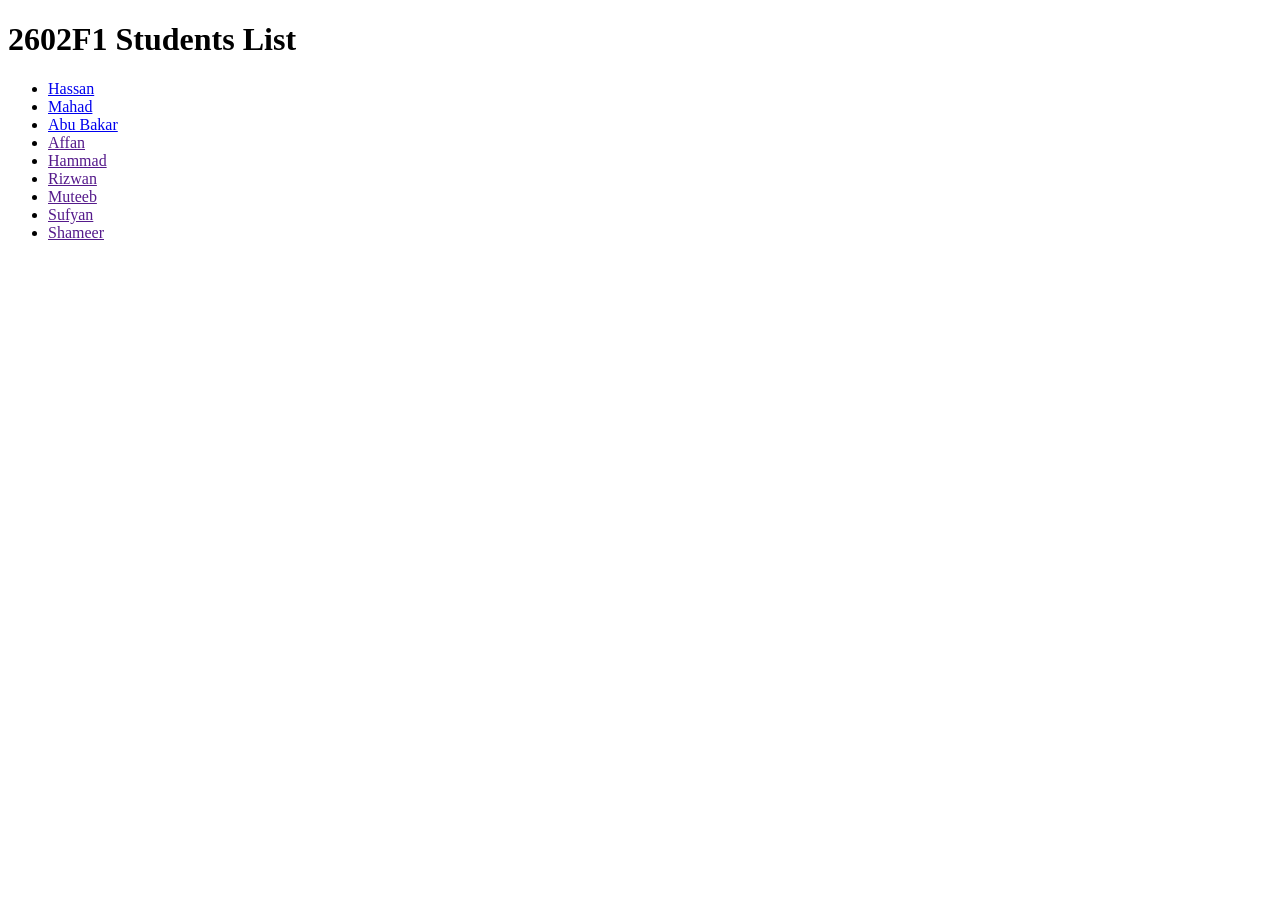
<file: index.html>
<!DOCTYPE html>
<html lang="en">
<head>
    <meta charset="UTF-8">
    <meta name="viewport" content="width=device-width, initial-scale=1.0">
    <title>Document</title>
</head>
<body>
    
    <h1>2602F1 Students List</h1>

    <ul>
        <li><a href="hassan/index.html">Hassan</a></li>
        <li><a href="mahad/index.html">Mahad</a></li>
        <li><a href="abubakar/index.html">Abu Bakar</a></li>
        <li><a href="">Affan</a></li>
        <li><a href="">Hammad</a></li>
        <li><a href="">Rizwan</a></li>
        <li><a href="">Muteeb</a></li>
        <li><a href="">Sufyan</a></li>
        <li><a href="">Shameer</a></li>
    </ul>
</body>
</html>
</file>
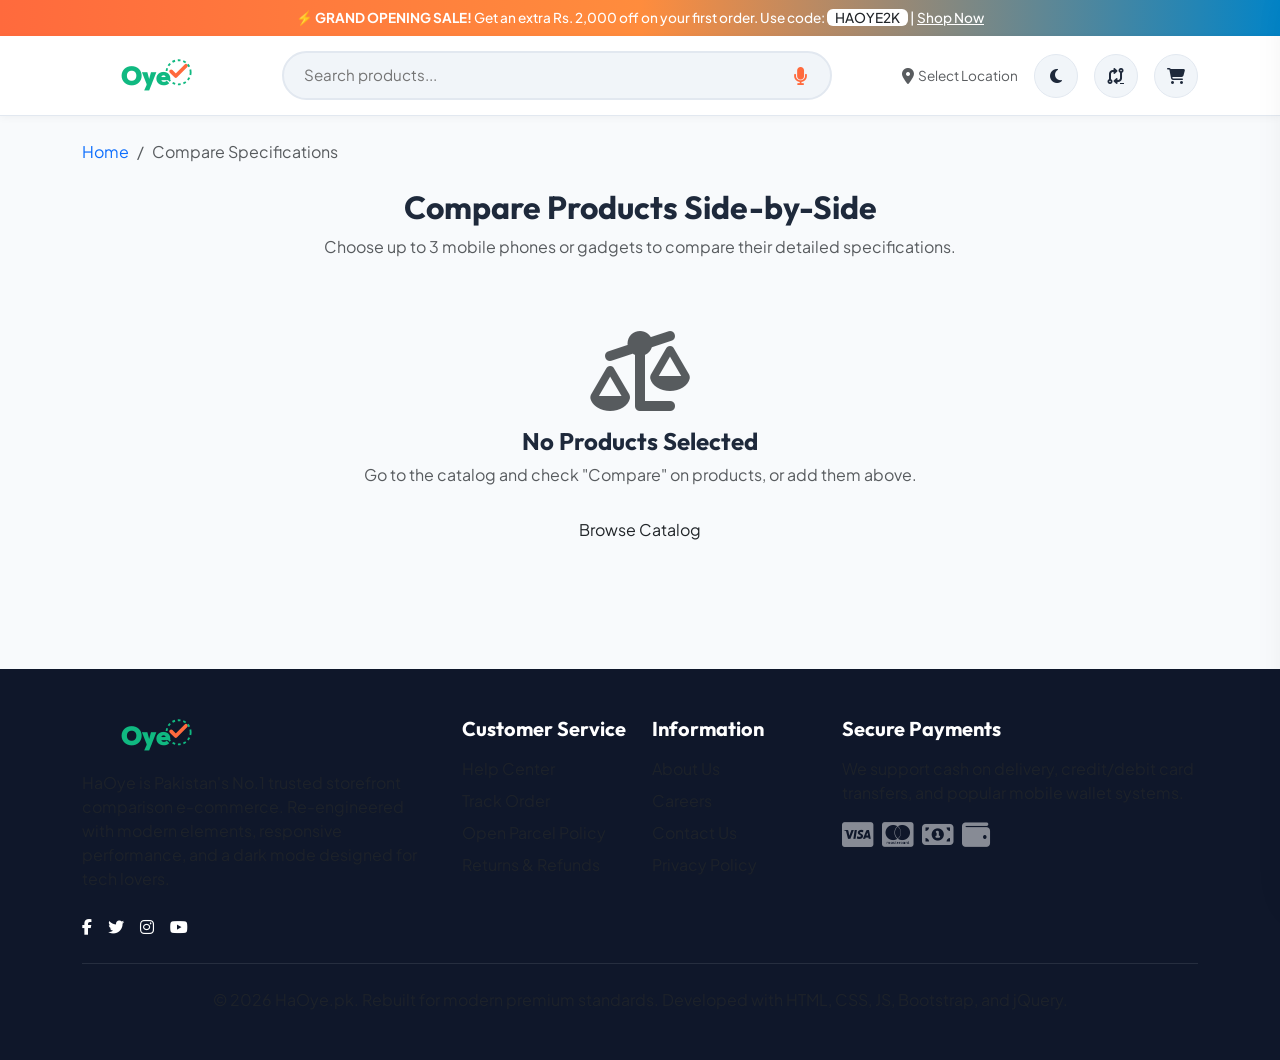
<file: hassan/compare.html>
<!doctype html>
<html dir="ltr" lang="en">
<head>
  <meta charset="utf-8">
  <meta name="viewport" content="width=device-width, initial-scale=1.0">
  <title>Compare Products - HaOye Storefront</title>
  
  <link href="https://cdn.jsdelivr.net/npm/bootstrap@5.3.3/dist/css/bootstrap.min.css" rel="stylesheet">
  <link rel="stylesheet" href="https://cdnjs.cloudflare.com/ajax/libs/font-awesome/6.5.1/css/all.min.css">
  <link rel="stylesheet" href="https://cdnjs.cloudflare.com/ajax/libs/animate.css/4.1.1/animate.min.css">
  <link rel="stylesheet" href="assets/css/style.css">
</head>
<body>

  <!-- Top announcement bar -->
  <div class="haoye-top-bar">
    ⚡ <strong>GRAND OPENING SALE!</strong> Get an extra Rs. 2,000 off on your first order. Use code: <span class="bg-white text-dark px-2 py-0.5 rounded font-weight-bold">HAOYE2K</span> | <a href="category.html">Shop Now</a>
  </div>

  <!-- Global Navigation Header -->
  <nav class="haoye-navbar">
    <div class="container d-flex align-items-center justify-content-between gap-3">
      
      <a href="index.html" class="haoye-logo">
        <svg viewBox="0 0 140 40" style="width: 130px; height: 38px;">
          <text x="5" y="30" font-family="'Outfit', sans-serif" font-weight="900" font-size="28" fill="url(#logoGradient)">Ha</text>
          <text x="42" y="30" font-family="'Outfit', sans-serif" font-weight="900" font-size="28" fill="#10b981">Oye</text>
          <path d="M96,15 L101,20 L112,9" stroke="#ff6a3d" stroke-width="4" stroke-linecap="round" stroke-linejoin="round" fill="none" />
          <circle cx="104" cy="16" r="13" stroke="#10b981" stroke-width="2" fill="none" stroke-dasharray="3,3" />
        </svg>
      </a>

      <!-- Search Box -->
      <div class="search-container d-none d-md-block flex-grow-1 mx-3">
        <input type="text" class="search-input" placeholder="Search products...">
        <button class="search-mic voice-trigger-btn"><i class="fa-solid fa-microphone"></i></button>
        <div class="search-suggestions"></div>
      </div>

      <!-- Action Utilities -->
      <div class="d-flex align-items-center gap-3">
        <button class="btn btn-link nav-link text-decoration-none d-none d-lg-flex align-items-center gap-1 text-muted" data-bs-toggle="modal" data-bs-target="#locationModal">
          <i class="fa-solid fa-location-dot text-peach"></i>
          <span class="location-name font-weight-bold" style="font-size: 0.85rem;">Select Location</span>
        </button>

        <button class="nav-action-btn theme-toggle-btn" aria-label="Toggle Theme">
          <i class="fa-solid fa-moon"></i>
        </button>

        <a href="compare.html" class="nav-action-btn compare-trigger active position-relative d-none d-md-flex" aria-label="Compare Products">
          <i class="fa-solid fa-code-compare"></i>
        </a>

        <button class="nav-action-btn cart-trigger" aria-label="Cart">
          <i class="fa-solid fa-cart-shopping"></i>
          <span class="badge-count cart-count-badge" style="display: none;">0</span>
        </button>
      </div>

    </div>
  </nav>

  <!-- Mobile Search Bar -->
  <div class="container d-md-none my-3">
    <div class="search-container">
      <input type="text" class="search-input" placeholder="Search products...">
      <button class="search-mic voice-trigger-btn"><i class="fa-solid fa-microphone"></i></button>
      <div class="search-suggestions"></div>
    </div>
  </div>

  <!-- Compare Viewport -->
  <main class="container py-4">
    
    <!-- Breadcrumbs -->
    <nav aria-label="breadcrumb" class="mb-4">
      <ol class="breadcrumb text-sm">
        <li class="breadcrumb-item"><a href="index.html" class="text-peach text-decoration-none">Home</a></li>
        <li class="breadcrumb-item active text-muted" aria-current="page">Compare Specifications</li>
      </ol>
    </nav>

    <div class="text-center mb-5">
      <h2 class="fw-bold mb-2">Compare Products Side-by-Side</h2>
      <p class="text-sm text-muted">Choose up to 3 mobile phones or gadgets to compare their detailed specifications.</p>
    </div>

    <!-- Product Selection Cards Row (3 Slots) -->
    <div class="row g-4" id="compare-selection-row">
      <!-- Generated dynamically by compare.js -->
    </div>

    <!-- Compare Matrix Table -->
    <div class="table-responsive mt-5">
      <table class="compare-matrix-table text-sm">
        <tbody id="compare-matrix-body">
          <!-- Filled dynamically by compare.js -->
        </tbody>
      </table>
    </div>

    <!-- Empty comparison state warning -->
    <div class="text-center py-5 d-none" id="compare-empty-state">
      <i class="fa-solid fa-scale-unbalanced text-muted mb-3" style="font-size: 5rem;"></i>
      <h4 class="fw-bold">No Products Selected</h4>
      <p class="text-sm text-muted">Go to the catalog and check "Compare" on products, or add them above.</p>
      <a href="category.html" class="btn btn-peach rounded-pill px-4 mt-2">Browse Catalog</a>
    </div>

  </main>

  <!-- Global Footer -->
  <footer class="mt-5 py-5 text-white" style="background-color: var(--bg-footer);">
    <div class="container">
      <div class="row g-4">
        
        <div class="col-lg-4 col-md-6">
          <a href="index.html" class="haoye-logo mb-3">
            <svg viewBox="0 0 140 40" style="width: 130px; height: 38px;">
              <text x="5" y="30" font-family="'Outfit', sans-serif" font-weight="900" font-size="28" fill="url(#logoGradient)">Ha</text>
              <text x="42" y="30" font-family="'Outfit', sans-serif" font-weight="900" font-size="28" fill="#10b981">Oye</text>
              <path d="M96,15 L101,20 L112,9" stroke="#ff6a3d" stroke-width="4" stroke-linecap="round" stroke-linejoin="round" fill="none" />
              <circle cx="104" cy="16" r="13" stroke="#10b981" stroke-width="2" fill="none" stroke-dasharray="3,3" />
            </svg>
          </a>
          <p class="text-xs text-muted pr-lg-5">HaOye is Pakistan's No.1 trusted storefront comparison e-commerce. Re-engineered with modern elements, responsive performance, and a dark mode designed for tech lovers.</p>
          <div class="d-flex gap-3 mt-4">
            <a href="#" class="text-white"><i class="fa-brands fa-facebook-f"></i></a>
            <a href="#" class="text-white"><i class="fa-brands fa-twitter"></i></a>
            <a href="#" class="text-white"><i class="fa-brands fa-instagram"></i></a>
            <a href="#" class="text-white"><i class="fa-brands fa-youtube"></i></a>
          </div>
        </div>

        <div class="col-lg-2 col-md-6 col-6">
          <h5 class="mb-3 text-peach">Customer Service</h5>
          <ul class="list-unstyled text-xs d-flex flex-column gap-2 text-muted">
            <li><a href="#" class="text-muted text-decoration-none">Help Center</a></li>
            <li><a href="#" class="text-muted text-decoration-none">Track Order</a></li>
            <li><a href="#" class="text-muted text-decoration-none">Open Parcel Policy</a></li>
            <li><a href="#" class="text-muted text-decoration-none">Returns & Refunds</a></li>
          </ul>
        </div>

        <div class="col-lg-2 col-md-6 col-6">
          <h5 class="mb-3 text-peach">Information</h5>
          <ul class="list-unstyled text-xs d-flex flex-column gap-2 text-muted">
            <li><a href="#" class="text-muted text-decoration-none">About Us</a></li>
            <li><a href="#" class="text-muted text-decoration-none">Careers</a></li>
            <li><a href="#" class="text-muted text-decoration-none">Contact Us</a></li>
            <li><a href="#" class="text-muted text-decoration-none">Privacy Policy</a></li>
          </ul>
        </div>

        <div class="col-lg-4 col-md-6">
          <h5 class="mb-3 text-peach">Secure Payments</h5>
          <p class="text-xs text-muted mb-3">We support cash on delivery, credit/debit card transfers, and popular mobile wallet systems.</p>
          <div class="d-flex flex-wrap gap-2 fs-3">
            <i class="fa-brands fa-cc-visa text-white-50"></i>
            <i class="fa-brands fa-cc-mastercard text-white-50"></i>
            <i class="fa-solid fa-money-bill-1 text-white-50"></i>
            <i class="fa-solid fa-wallet text-white-50"></i>
          </div>
        </div>

      </div>
      <hr class="my-4 border-secondary">
      <div class="text-center text-xs text-muted">
        &copy; 2026 HaOye.pk. Rebuilt for modern premium standards. Developed with HTML, CSS, JS, Bootstrap, and jQuery.
      </div>
    </div>
  </footer>

  <!-- Cart Drawer Sidebar -->
  <div class="cart-drawer-backdrop"></div>
  <div class="cart-drawer">
    <div class="cart-drawer-header">
      <h5 class="mb-0 fw-bold"><i class="fa-solid fa-cart-shopping me-2"></i>My Cart</h5>
      <button class="btn btn-close close-cart" aria-label="Close"></button>
    </div>
    <div class="cart-drawer-items"></div>
    <div class="cart-drawer-footer">
      <div class="cart-summary-row">
        <span>Subtotal</span>
        <span class="cart-subtotal">Rs. 0</span>
      </div>
      <a href="checkout.html" class="btn checkout-btn card-action-btn w-100 py-3 mt-0 text-white rounded-pill text-sm d-flex align-items-center justify-content-center gap-2">
        Proceed to Checkout <i class="fa-solid fa-arrow-right"></i>
      </a>
    </div>
  </div>

  <!-- City Picker modal -->
  <div class="modal fade" id="locationModal" tabindex="-1" aria-labelledby="locationModalLabel" aria-hidden="true">
    <div class="modal-dialog modal-dialog-centered">
      <div class="modal-content glass-panel" style="border-radius: 20px;">
        <div class="modal-header border-0 pb-0">
          <h5 class="modal-title fw-bold" id="locationModalLabel">Select Your City</h5>
          <button type="button" class="btn-close" data-bs-dismiss="modal" aria-label="Close"></button>
        </div>
        <div class="modal-body pt-3">
          <p class="text-xs text-muted mb-3">Choose your city for accurate shipping estimates.</p>
          <div class="row g-2">
            <div class="col-6"><button class="btn btn-outline-secondary w-100 rounded-pill text-sm location-btn" data-city="Islamabad">Islamabad</button></div>
            <div class="col-6"><button class="btn btn-outline-secondary w-100 rounded-pill text-sm location-btn" data-city="Lahore">Lahore</button></div>
            <div class="col-6"><button class="btn btn-outline-secondary w-100 rounded-pill text-sm location-btn" data-city="Karachi">Karachi</button></div>
            <div class="col-6"><button class="btn btn-outline-secondary w-100 rounded-pill text-sm location-btn" data-city="Rawalpindi">Rawalpindi</button></div>
            <div class="col-6"><button class="btn btn-outline-secondary w-100 rounded-pill text-sm location-btn" data-city="Faisalabad">Faisalabad</button></div>
            <div class="col-6"><button class="btn btn-outline-secondary w-100 rounded-pill text-sm location-btn" data-city="Multan">Multan</button></div>
          </div>
        </div>
      </div>
    </div>
  </div>

  <!-- Voice overlay -->
  <div class="voice-overlay">
    <div class="voice-wave-container">
      <div class="voice-wave-bar"></div>
      <div class="voice-wave-bar"></div>
      <div class="voice-wave-bar"></div>
      <div class="voice-wave-bar"></div>
      <div class="voice-wave-bar"></div>
      <div class="voice-wave-bar"></div>
      <div class="voice-wave-bar"></div>
    </div>
    <div class="voice-transcript">Listening... Try saying "iPhone 15"</div>
    <button class="voice-close-btn"><i class="fa-solid fa-xmark"></i></button>
  </div>

  <!-- Scripts -->
  <script src="https://code.jquery.com/jquery-3.7.1.min.js"></script>
  <script src="https://cdn.jsdelivr.net/npm/bootstrap@5.3.3/dist/js/bootstrap.bundle.min.js"></script>
  <script src="assets/js/app.js"></script>
  <script src="assets/js/compare.js"></script>
</body>
</html>
</file>
<file: hassan/assets/css/style.css>
/*
 * HaOye E-Commerce Storefront Style Sheet
 * High-fidelity, premium, custom styling extending Bootstrap 5
 */

@import url('https://fonts.googleapis.com/css2?family=Outfit:wght@300;400;500;600;700;800&family=Plus+Jakarta+Sans:wght@300;400;500;600;700;800&display=swap');

:root {
  --font-primary: 'Plus Jakarta Sans', sans-serif;
  --font-heading: 'Outfit', sans-serif;

  /* Theme color scheme: Peach/Orange & Vibrant Teal */
  --primary-peach: #ff6a3d;
  --primary-peach-hover: #e05328;
  --primary-teal: #10b981;
  --primary-teal-hover: #059669;
  --accent-blue: #0284c7;
  --accent-pink: #db2777;
  
  /* Light Mode values */
  --bg-body: #f8fafc;
  --bg-card: #ffffff;
  --bg-navbar: #ffffff;
  --bg-footer: #0f172a;
  --text-main: #1e293b;
  --text-muted: #64748b;
  --text-white: #ffffff;
  --border-color: #e2e8f0;
  --input-bg: #f1f5f9;
  
  --shadow-sm: 0 2px 8px rgba(0, 0, 0, 0.04);
  --shadow-md: 0 10px 25px -5px rgba(0, 0, 0, 0.05), 0 8px 10px -6px rgba(0, 0, 0, 0.05);
  --shadow-lg: 0 20px 40px -10px rgba(0, 0, 0, 0.08);
  --shadow-glow: 0 0 20px rgba(255, 106, 61, 0.15);
  
  --glass-bg: rgba(255, 255, 255, 0.75);
  --glass-border: rgba(255, 255, 255, 0.5);
  --glass-blur: blur(12px);
  
  --transition-smooth: all 0.3s cubic-bezier(0.4, 0, 0.2, 1);
  --transition-fast: all 0.15s ease-out;
}

[data-theme="dark"] {
  --bg-body: #090d16;
  --bg-card: #131926;
  --bg-navbar: #0f1420;
  --bg-footer: #04060a;
  --text-main: #f1f5f9;
  --text-muted: #94a3b8;
  --border-color: #1e293b;
  --input-bg: #1e293b;
  
  --shadow-sm: 0 2px 8px rgba(0, 0, 0, 0.3);
  --shadow-md: 0 10px 25px -5px rgba(0, 0, 0, 0.4), 0 8px 10px -6px rgba(0, 0, 0, 0.4);
  --shadow-lg: 0 20px 40px -10px rgba(0, 0, 0, 0.6);
  --shadow-glow: 0 0 25px rgba(255, 106, 61, 0.3);
  
  --glass-bg: rgba(19, 25, 38, 0.8);
  --glass-border: rgba(255, 255, 255, 0.05);
}

/* Global Styles */
body {
  font-family: var(--font-primary);
  background-color: var(--bg-body);
  color: var(--text-main);
  overflow-x: hidden;
  transition: var(--transition-smooth);
}

h1, h2, h3, h4, h5, h6 {
  font-family: var(--font-heading);
  font-weight: 700;
}

/* Custom Scrollbars */
::-webkit-scrollbar {
  width: 8px;
  height: 8px;
}
::-webkit-scrollbar-track {
  background: var(--bg-body);
}
::-webkit-scrollbar-thumb {
  background: var(--border-color);
  border-radius: 4px;
}
::-webkit-scrollbar-thumb:hover {
  background: var(--primary-peach);
}

/* Glassmorphism Classes */
.glass-panel {
  background: var(--glass-bg);
  backdrop-filter: var(--glass-blur);
  -webkit-backdrop-filter: var(--glass-blur);
  border: 1px solid var(--glass-border);
  box-shadow: var(--shadow-md);
  transition: var(--transition-smooth);
}

/* Custom Header & Navigation */
.haoye-top-bar {
  background: linear-gradient(90deg, var(--primary-peach) 0%, #ff8c3d 50%, var(--accent-blue) 100%);
  color: var(--text-white);
  font-size: 0.85rem;
  padding: 8px 0;
  font-weight: 500;
  text-align: center;
}
.haoye-top-bar a {
  color: var(--text-white);
  text-decoration: underline;
}

.haoye-navbar {
  background: var(--bg-navbar);
  border-bottom: 1px solid var(--border-color);
  padding: 15px 0;
  position: sticky;
  top: 0;
  z-index: 1020;
  transition: var(--transition-smooth);
  box-shadow: var(--shadow-sm);
}

.haoye-logo {
  font-family: var(--font-heading);
  font-weight: 800;
  font-size: 1.8rem;
  color: var(--primary-peach);
  display: flex;
  align-items: center;
  gap: 5px;
  text-decoration: none;
  background: linear-gradient(135deg, var(--primary-peach) 30%, #ff983d 100%);
  -webkit-background-clip: text;
  -webkit-text-fill-color: transparent;
}
.haoye-logo svg {
  width: 32px;
  height: 32px;
}

.search-container {
  position: relative;
  max-width: 550px;
  width: 100%;
}
.search-input {
  border: 2px solid var(--border-color);
  background-color: var(--input-bg);
  color: var(--text-main);
  padding: 11px 50px 11px 20px;
  border-radius: 30px;
  font-size: 0.95rem;
  transition: var(--transition-smooth);
  width: 100%;
}
.search-input:focus {
  border-color: var(--primary-peach);
  box-shadow: var(--shadow-glow);
  outline: none;
  background-color: var(--bg-card);
}
.search-mic {
  position: absolute;
  right: 18px;
  top: 50%;
  transform: translateY(-50%);
  background: none;
  border: none;
  color: var(--primary-peach);
  font-size: 1.15rem;
  cursor: pointer;
  transition: var(--transition-fast);
}
.search-mic:hover {
  transform: translateY(-50%) scale(1.15);
}

/* Autocomplete Suggestion box */
.search-suggestions {
  position: absolute;
  top: calc(100% + 10px);
  left: 0;
  right: 0;
  background: var(--bg-card);
  border: 1px solid var(--border-color);
  border-radius: 16px;
  box-shadow: var(--shadow-lg);
  display: none;
  z-index: 1050;
  overflow: hidden;
  max-height: 400px;
  overflow-y: auto;
}
.suggestion-item {
  display: flex;
  align-items: center;
  gap: 15px;
  padding: 12px 20px;
  cursor: pointer;
  transition: var(--transition-fast);
  color: var(--text-main);
  text-decoration: none;
  border-bottom: 1px solid var(--border-color);
}
.suggestion-item:last-child {
  border-bottom: none;
}
.suggestion-item:hover {
  background: var(--input-bg);
}
.suggestion-item img {
  width: 40px;
  height: 40px;
  object-fit: contain;
  border-radius: 8px;
}
.suggestion-title {
  font-weight: 600;
  font-size: 0.9rem;
  margin-bottom: 2px;
}
.suggestion-price {
  color: var(--primary-peach);
  font-weight: 700;
  font-size: 0.85rem;
}

/* Navbar Buttons */
.nav-action-btn {
  background: var(--input-bg);
  border: 1px solid var(--border-color);
  color: var(--text-main);
  width: 44px;
  height: 44px;
  border-radius: 50%;
  display: flex;
  align-items: center;
  justify-content: center;
  cursor: pointer;
  position: relative;
  transition: var(--transition-smooth);
}
.nav-action-btn:hover {
  background: var(--primary-peach);
  color: var(--text-white);
  border-color: var(--primary-peach);
  transform: translateY(-3px);
}
.badge-count {
  position: absolute;
  top: -4px;
  right: -4px;
  background: var(--accent-pink);
  color: var(--text-white);
  font-size: 0.7rem;
  font-weight: 800;
  width: 18px;
  height: 18px;
  border-radius: 50%;
  display: flex;
  align-items: center;
  justify-content: center;
  box-shadow: 0 0 8px rgba(219, 39, 119, 0.4);
}

/* Category Slider Nav */
.category-ribbon {
  background: var(--bg-navbar);
  border-bottom: 1px solid var(--border-color);
  padding: 10px 0;
  transition: var(--transition-smooth);
  overflow-x: auto;
  white-space: nowrap;
  -webkit-overflow-scrolling: touch;
}
.category-ribbon::-webkit-scrollbar {
  display: none;
}
.category-ribbon-inner {
  display: flex;
  gap: 20px;
  justify-content: space-around;
  min-width: max-content;
  padding: 0 15px;
}
.category-link {
  display: flex;
  flex-direction: column;
  align-items: center;
  gap: 5px;
  color: var(--text-main);
  text-decoration: none;
  font-size: 0.8rem;
  font-weight: 600;
  transition: var(--transition-smooth);
}
.category-icon-box {
  width: 50px;
  height: 50px;
  border-radius: 14px;
  background: var(--input-bg);
  display: flex;
  align-items: center;
  justify-content: center;
  font-size: 1.35rem;
  color: var(--text-muted);
  transition: var(--transition-smooth);
  border: 1px solid var(--border-color);
}
.category-link:hover .category-icon-box {
  background: linear-gradient(135deg, var(--primary-peach) 0%, #ff8c3d 100%);
  color: var(--text-white);
  border-color: var(--primary-peach);
  transform: translateY(-5px) rotate(5deg);
  box-shadow: var(--shadow-glow);
}
.category-link:hover {
  color: var(--primary-peach);
}

/* Custom Swiper Hero Banners */
.hero-slider {
  border-radius: 24px;
  overflow: hidden;
  box-shadow: var(--shadow-md);
  margin-top: 25px;
  height: 420px;
}
.hero-slide {
  position: relative;
  background-size: cover;
  background-position: center;
  display: flex;
  align-items: center;
  padding: 50px;
  color: var(--text-white);
}
.hero-overlay {
  position: absolute;
  top: 0;
  left: 0;
  right: 0;
  bottom: 0;
  background: linear-gradient(90deg, rgba(9, 13, 22, 0.85) 0%, rgba(9, 13, 22, 0.4) 60%, rgba(9, 13, 22, 0.1) 100%);
  z-index: 1;
}
.hero-content {
  position: relative;
  z-index: 2;
  max-width: 550px;
  transform: translateY(20px);
  opacity: 0;
  transition: all 0.8s cubic-bezier(0.4, 0, 0.2, 1) 0.2s;
}
.swiper-slide-active .hero-content {
  transform: translateY(0);
  opacity: 1;
}
.hero-badge {
  background: rgba(255, 106, 61, 0.2);
  border: 1px solid var(--primary-peach);
  color: var(--primary-peach);
  padding: 6px 14px;
  border-radius: 30px;
  font-weight: 700;
  font-size: 0.75rem;
  letter-spacing: 1px;
  text-transform: uppercase;
  display: inline-block;
  margin-bottom: 15px;
}
.hero-title {
  font-size: 3rem;
  font-weight: 800;
  line-height: 1.1;
  margin-bottom: 15px;
}
.hero-desc {
  font-size: 1rem;
  color: #cbd5e1;
  margin-bottom: 25px;
}
.hero-btn {
  background: var(--primary-peach);
  color: var(--text-white);
  padding: 12px 30px;
  border-radius: 30px;
  font-weight: 700;
  border: none;
  transition: var(--transition-smooth);
  box-shadow: 0 4px 15px rgba(255, 106, 61, 0.3);
}
.hero-btn:hover {
  background: var(--primary-peach-hover);
  transform: translateY(-2px);
  box-shadow: 0 6px 20px rgba(255, 106, 61, 0.5);
}

/* Flash Sale Panel */
.flash-sale-container {
  background: linear-gradient(135deg, #ffe5dc 0%, #fff0ea 100%);
  border: 1px solid #ffcab8;
  border-radius: 24px;
  padding: 30px;
  margin-top: 40px;
}
[data-theme="dark"] .flash-sale-container {
  background: linear-gradient(135deg, #1f1411 0%, #150f0e 100%);
  border-color: #381f19;
}
.flash-title-row {
  display: flex;
  align-items: center;
  justify-content: space-between;
  flex-wrap: wrap;
  gap: 15px;
  margin-bottom: 25px;
}
.flash-header {
  display: flex;
  align-items: center;
  gap: 15px;
}
.flash-badge {
  background: var(--primary-peach);
  color: var(--text-white);
  padding: 8px 16px;
  border-radius: 12px;
  font-weight: 800;
  font-size: 0.9rem;
  letter-spacing: 0.5px;
  animation: pulse-glowing 2s infinite;
}
.countdown-box {
  display: flex;
  gap: 10px;
  align-items: center;
}
.countdown-number {
  background: var(--text-main);
  color: var(--bg-body);
  font-weight: 800;
  font-size: 1.1rem;
  padding: 6px 12px;
  border-radius: 8px;
  min-width: 42px;
  text-align: center;
}
.countdown-colon {
  font-weight: 800;
  color: var(--primary-peach);
}

/* Product Cards */
.product-card {
  background: var(--bg-card);
  border: 1px solid var(--border-color);
  border-radius: 20px;
  padding: 20px;
  position: relative;
  transition: var(--transition-smooth);
  display: flex;
  flex-direction: column;
  height: 100%;
}
.product-card:hover {
  transform: translateY(-8px);
  border-color: var(--primary-peach);
  box-shadow: var(--shadow-lg), 0 0 15px rgba(255, 106, 61, 0.1);
}
.discount-tag {
  position: absolute;
  top: 15px;
  left: 15px;
  background: var(--primary-peach);
  color: var(--text-white);
  font-weight: 800;
  font-size: 0.75rem;
  padding: 4px 10px;
  border-radius: 8px;
  z-index: 5;
}
.compare-checkbox-label {
  position: absolute;
  top: 15px;
  right: 15px;
  z-index: 5;
  background: var(--input-bg);
  border-radius: 20px;
  padding: 4px 10px;
  font-size: 0.75rem;
  font-weight: 700;
  cursor: pointer;
  display: flex;
  align-items: center;
  gap: 5px;
  border: 1px solid var(--border-color);
  transition: var(--transition-fast);
}
.compare-checkbox-label input {
  cursor: pointer;
}
.compare-checkbox-label:hover {
  background: var(--border-color);
}
.product-img-wrapper {
  height: 160px;
  display: flex;
  align-items: center;
  justify-content: center;
  margin-bottom: 15px;
  position: relative;
}
.product-img-wrapper img {
  max-height: 100%;
  max-width: 100%;
  object-fit: contain;
  transition: var(--transition-smooth);
}
.product-card:hover .product-img-wrapper img {
  transform: scale(1.06);
}
.product-rating {
  font-size: 0.75rem;
  color: #eab308;
  margin-bottom: 8px;
  font-weight: 600;
}
.product-brand {
  font-size: 0.75rem;
  text-transform: uppercase;
  color: var(--text-muted);
  font-weight: 700;
  margin-bottom: 4px;
}
.product-title {
  font-size: 0.95rem;
  font-weight: 700;
  margin-bottom: 10px;
  line-height: 1.3;
  height: 38px;
  overflow: hidden;
  display: -webkit-box;
  -webkit-line-clamp: 2;
  -webkit-box-orient: vertical;
}
.price-row {
  display: flex;
  align-items: baseline;
  gap: 8px;
  margin-top: auto;
}
.current-price {
  color: var(--text-main);
  font-size: 1.2rem;
  font-weight: 800;
  font-family: var(--font-heading);
}
.original-price {
  color: var(--text-muted);
  text-decoration: line-through;
  font-size: 0.85rem;
}
.inventory-bar {
  height: 6px;
  background: var(--input-bg);
  border-radius: 3px;
  margin: 15px 0 10px;
  overflow: hidden;
}
.inventory-bar-fill {
  background: linear-gradient(90deg, var(--primary-peach) 0%, #ff8c3d 100%);
  height: 100%;
  border-radius: 3px;
}
.inventory-text {
  font-size: 0.75rem;
  font-weight: 600;
  color: var(--text-muted);
}
.card-action-btn {
  background: var(--primary-teal);
  color: var(--text-white);
  border: none;
  width: 100%;
  padding: 10px;
  border-radius: 12px;
  font-weight: 700;
  font-size: 0.85rem;
  margin-top: 15px;
  transition: var(--transition-smooth);
}
.card-action-btn:hover {
  background: var(--primary-teal-hover);
  box-shadow: 0 4px 12px rgba(16, 185, 129, 0.3);
}

/* Floating Compare Drawer */
.floating-compare-bar {
  position: fixed;
  bottom: -100px;
  left: 50%;
  transform: translateX(-50%);
  width: 90%;
  max-width: 650px;
  background: var(--glass-bg);
  backdrop-filter: var(--glass-blur);
  border: 1px solid var(--glass-border);
  box-shadow: 0 20px 50px rgba(0, 0, 0, 0.15);
  border-radius: 20px 20px 0 0;
  z-index: 1000;
  padding: 15px 25px;
  display: flex;
  align-items: center;
  justify-content: space-between;
  transition: var(--transition-smooth);
}
.floating-compare-bar.show {
  bottom: 0;
}
.compare-tray-items {
  display: flex;
  gap: 15px;
}
.compare-tray-item {
  width: 45px;
  height: 45px;
  border-radius: 10px;
  border: 1px dashed var(--border-color);
  background: var(--input-bg);
  position: relative;
  display: flex;
  align-items: center;
  justify-content: center;
}
.compare-tray-item img {
  width: 32px;
  height: 32px;
  object-fit: contain;
}
.compare-tray-item .remove-tray-item {
  position: absolute;
  top: -6px;
  right: -6px;
  background: var(--accent-pink);
  color: var(--text-white);
  font-size: 0.65rem;
  width: 15px;
  height: 15px;
  border-radius: 50%;
  display: flex;
  align-items: center;
  justify-content: center;
  cursor: pointer;
  border: none;
}

/* Custom Sliding Cart Drawer */
.cart-drawer-backdrop {
  position: fixed;
  top: 0;
  left: 0;
  width: 100%;
  height: 100%;
  background: rgba(9, 13, 22, 0.5);
  backdrop-filter: blur(4px);
  z-index: 1040;
  display: none;
  opacity: 0;
  transition: opacity 0.3s ease;
}
.cart-drawer-backdrop.show {
  display: block;
  opacity: 1;
}
.cart-drawer {
  position: fixed;
  right: -450px;
  top: 0;
  width: 100%;
  max-width: 420px;
  height: 100%;
  background: var(--bg-card);
  box-shadow: -10px 0 40px rgba(0, 0, 0, 0.15);
  z-index: 1050;
  display: flex;
  flex-direction: column;
  transition: right 0.35s cubic-bezier(0.4, 0, 0.2, 1);
}
.cart-drawer.show {
  right: 0;
}
.cart-drawer-header {
  padding: 20px 25px;
  border-bottom: 1px solid var(--border-color);
  display: flex;
  justify-content: space-between;
  align-items: center;
}
.cart-drawer-items {
  flex: 1;
  overflow-y: auto;
  padding: 20px 25px;
  display: flex;
  flex-direction: column;
  gap: 20px;
}
.cart-drawer-item {
  display: flex;
  gap: 15px;
  align-items: center;
  position: relative;
  padding-bottom: 15px;
  border-bottom: 1px solid var(--border-color);
}
.cart-drawer-item:last-child {
  border-bottom: none;
  padding-bottom: 0;
}
.cart-drawer-item img {
  width: 60px;
  height: 60px;
  object-fit: contain;
  background: var(--input-bg);
  border-radius: 12px;
  padding: 5px;
}
.cart-item-details {
  flex: 1;
}
.cart-item-title {
  font-weight: 700;
  font-size: 0.9rem;
  margin-bottom: 5px;
}
.cart-item-price {
  color: var(--primary-peach);
  font-weight: 800;
  font-size: 0.95rem;
}
.cart-qty-control {
  display: flex;
  align-items: center;
  border: 1px solid var(--border-color);
  border-radius: 20px;
  width: max-content;
  overflow: hidden;
  background: var(--input-bg);
}
.cart-qty-btn {
  background: none;
  border: none;
  width: 28px;
  height: 28px;
  font-size: 0.85rem;
  font-weight: 700;
  color: var(--text-main);
  cursor: pointer;
  display: flex;
  align-items: center;
  justify-content: center;
  transition: var(--transition-fast);
}
.cart-qty-btn:hover {
  background: var(--border-color);
}
.cart-qty-val {
  width: 32px;
  text-align: center;
  font-size: 0.85rem;
  font-weight: 700;
}
.cart-remove-item {
  background: none;
  border: none;
  color: var(--text-muted);
  cursor: pointer;
  font-size: 1.1rem;
  transition: var(--transition-fast);
}
.cart-remove-item:hover {
  color: var(--accent-pink);
  transform: scale(1.1);
}
.cart-drawer-footer {
  padding: 20px 25px;
  border-top: 1px solid var(--border-color);
  background: var(--input-bg);
}
.cart-summary-row {
  display: flex;
  justify-content: space-between;
  font-weight: 700;
  font-size: 1rem;
  margin-bottom: 15px;
}

/* Category Filter Sidebar Styling */
.filter-card {
  background: var(--bg-card);
  border: 1px solid var(--border-color);
  border-radius: 20px;
  padding: 25px;
  box-shadow: var(--shadow-sm);
  position: sticky;
  top: 90px;
}
.filter-section {
  border-bottom: 1px solid var(--border-color);
  padding-bottom: 20px;
  margin-bottom: 20px;
}
.filter-section:last-child {
  border-bottom: none;
  padding-bottom: 0;
  margin-bottom: 0;
}
.filter-title {
  font-size: 0.95rem;
  font-weight: 700;
  margin-bottom: 15px;
  display: flex;
  justify-content: space-between;
  align-items: center;
}

/* Dual Handle Price Slider */
.price-slider-container {
  padding: 10px 5px;
}
.slider-track-bar {
  height: 6px;
  width: 100%;
  background: var(--border-color);
  border-radius: 3px;
  position: relative;
}
.slider-active-range {
  position: absolute;
  height: 100%;
  background: var(--primary-peach);
  border-radius: 3px;
}
.slider-handle {
  width: 20px;
  height: 20px;
  background: var(--bg-card);
  border: 3px solid var(--primary-peach);
  border-radius: 50%;
  position: absolute;
  top: 50%;
  transform: translateY(-50%);
  cursor: pointer;
  box-shadow: var(--shadow-sm);
  z-index: 5;
}
.slider-handle:active {
  box-shadow: 0 0 10px rgba(255, 106, 61, 0.4);
}
.price-input-row {
  display: flex;
  justify-content: space-between;
  margin-top: 20px;
  gap: 10px;
}
.price-input-field {
  width: 100%;
  background: var(--input-bg);
  border: 1px solid var(--border-color);
  border-radius: 10px;
  padding: 6px 10px;
  font-size: 0.85rem;
  font-weight: 700;
  color: var(--text-main);
  text-align: center;
}

/* Product Detail Zoom Gallery */
.detail-gallery {
  position: relative;
}
.gallery-main-wrapper {
  background: var(--bg-card);
  border: 1px solid var(--border-color);
  border-radius: 24px;
  height: 400px;
  display: flex;
  align-items: center;
  justify-content: center;
  position: relative;
  overflow: hidden;
  padding: 30px;
  box-shadow: var(--shadow-sm);
  cursor: zoom-in;
}
.gallery-main-img {
  max-height: 100%;
  max-width: 100%;
  object-fit: contain;
  transition: transform 0.1s ease-out;
}
.zoom-magnifier {
  position: absolute;
  border: 1px solid rgba(255,106,61,0.2);
  width: 120px;
  height: 120px;
  background-repeat: no-repeat;
  pointer-events: none;
  border-radius: 50%;
  display: none;
  box-shadow: 0 10px 25px rgba(0,0,0,0.15);
  z-index: 10;
}
.gallery-thumbs {
  display: flex;
  gap: 15px;
  margin-top: 20px;
  justify-content: center;
}
.gallery-thumb {
  width: 70px;
  height: 70px;
  border-radius: 12px;
  border: 2px solid var(--border-color);
  background: var(--bg-card);
  padding: 8px;
  cursor: pointer;
  transition: var(--transition-smooth);
  display: flex;
  align-items: center;
  justify-content: center;
}
.gallery-thumb img {
  max-height: 100%;
  max-width: 100%;
  object-fit: contain;
}
.gallery-thumb.active {
  border-color: var(--primary-peach);
  box-shadow: var(--shadow-glow);
}

/* Price History Graph Widget */
.price-history-card {
  background: var(--bg-card);
  border: 1px solid var(--border-color);
  border-radius: 24px;
  padding: 25px;
  box-shadow: var(--shadow-sm);
  margin-top: 30px;
}
.price-history-header {
  display: flex;
  justify-content: space-between;
  align-items: center;
  margin-bottom: 20px;
}

/* Specs Accordion Styling */
.specs-accordion .accordion-item {
  background: var(--bg-card);
  border: 1px solid var(--border-color);
  border-radius: 16px !important;
  margin-bottom: 15px;
  overflow: hidden;
  box-shadow: var(--shadow-sm);
}
.specs-accordion .accordion-button {
  background: var(--bg-card);
  color: var(--text-main);
  font-weight: 700;
  padding: 20px 25px;
  font-family: var(--font-heading);
}
.specs-accordion .accordion-button:not(.collapsed) {
  color: var(--primary-peach);
  box-shadow: none;
  border-bottom: 1px solid var(--border-color);
}
.specs-accordion .accordion-button::after {
  filter: grayscale(1) invert(0.5);
}
[data-theme="dark"] .specs-accordion .accordion-button::after {
  filter: grayscale(1) invert(1);
}
.spec-grid-row {
  display: grid;
  grid-template-columns: 1fr 2fr;
  padding: 12px 25px;
  border-bottom: 1px solid var(--border-color);
}
.spec-grid-row:last-child {
  border-bottom: none;
}
.spec-name {
  font-weight: 600;
  color: var(--text-muted);
  font-size: 0.9rem;
}
.spec-value {
  font-weight: 700;
  color: var(--text-main);
  font-size: 0.9rem;
}

/* Compare matrix selector grid */
.compare-card-selector {
  border: 2px dashed var(--border-color);
  border-radius: 20px;
  padding: 30px;
  height: 100%;
  display: flex;
  flex-direction: column;
  justify-content: center;
  align-items: center;
  text-align: center;
  background: var(--input-bg);
  transition: var(--transition-smooth);
}
.compare-card-selector:hover {
  border-color: var(--primary-peach);
}

.compare-matrix-table {
  width: 100%;
  border-collapse: collapse;
  margin-top: 40px;
  background: var(--bg-card);
  border-radius: 24px;
  overflow: hidden;
  box-shadow: var(--shadow-sm);
  border: 1px solid var(--border-color);
}
.compare-matrix-header th {
  padding: 25px;
  background: var(--bg-card);
  border-bottom: 1px solid var(--border-color);
  text-align: center;
  width: 28%;
}
.compare-matrix-header th:first-child {
  width: 16%;
}
.compare-matrix-row td {
  padding: 18px 25px;
  border-bottom: 1px solid var(--border-color);
  text-align: center;
  font-size: 0.95rem;
}
.compare-matrix-row td:first-child {
  font-weight: 700;
  background: var(--input-bg);
  text-align: left;
  color: var(--text-muted);
  font-family: var(--font-heading);
}
.compare-matrix-row .winner-highlight {
  background: rgba(16, 185, 129, 0.08);
  font-weight: 700;
  color: var(--primary-teal);
  box-shadow: inset 0 0 10px rgba(16, 185, 129, 0.05);
}

/* Simulated Voice Search Overlay */
.voice-overlay {
  position: fixed;
  top: 0;
  left: 0;
  width: 100%;
  height: 100%;
  background: rgba(9, 13, 22, 0.92);
  backdrop-filter: blur(12px);
  z-index: 2000;
  display: none;
  flex-direction: column;
  align-items: center;
  justify-content: center;
  color: var(--text-white);
  transition: var(--transition-smooth);
}
.voice-wave-container {
  display: flex;
  align-items: center;
  gap: 8px;
  height: 80px;
  margin-bottom: 40px;
}
.voice-wave-bar {
  width: 6px;
  background: var(--primary-peach);
  border-radius: 3px;
  animation: voice-wave-pulse 1.2s ease-in-out infinite;
}
.voice-wave-bar:nth-child(1) { height: 10px; animation-delay: 0.1s; }
.voice-wave-bar:nth-child(2) { height: 25px; animation-delay: 0.2s; }
.voice-wave-bar:nth-child(3) { height: 50px; animation-delay: 0.3s; }
.voice-wave-bar:nth-child(4) { height: 35px; animation-delay: 0.4s; }
.voice-wave-bar:nth-child(5) { height: 65px; animation-delay: 0.5s; }
.voice-wave-bar:nth-child(6) { height: 40px; animation-delay: 0.6s; }
.voice-wave-bar:nth-child(7) { height: 15px; animation-delay: 0.7s; }
.voice-transcript {
  font-size: 1.8rem;
  font-weight: 700;
  font-family: var(--font-heading);
  text-align: center;
  max-width: 600px;
  margin-bottom: 20px;
}
.voice-close-btn {
  background: rgba(255,255,255,0.1);
  border: 1px solid rgba(255,255,255,0.2);
  color: var(--text-white);
  width: 50px;
  height: 50px;
  border-radius: 50%;
  display: flex;
  align-items: center;
  justify-content: center;
  cursor: pointer;
  transition: var(--transition-fast);
}
.voice-close-btn:hover {
  background: rgba(255,255,255,0.25);
  transform: scale(1.1);
}

/* Flying Item Animation Target styling */
.flying-cart-item {
  position: fixed;
  width: 60px;
  height: 60px;
  object-fit: contain;
  background: var(--bg-card);
  border: 2px solid var(--primary-peach);
  border-radius: 50%;
  padding: 8px;
  box-shadow: 0 10px 25px rgba(255, 106, 61, 0.4);
  z-index: 3000;
  pointer-events: none;
  animation: flyToCart 1s cubic-bezier(0.1, 0.8, 0.3, 1) forwards;
}

/* Animations */
@keyframes pulse-glowing {
  0% {
    box-shadow: 0 0 0 0 rgba(255, 106, 61, 0.7);
  }
  70% {
    box-shadow: 0 0 0 10px rgba(255, 106, 61, 0);
  }
  100% {
    box-shadow: 0 0 0 0 rgba(255, 106, 61, 0);
  }
}
@keyframes voice-wave-pulse {
  0%, 100% {
    transform: scaleY(0.3);
  }
  50% {
    transform: scaleY(1.2);
    background: var(--accent-blue);
  }
}
@keyframes flyToCart {
  0% {
    transform: translate(0, 0) scale(1);
    opacity: 1;
  }
  80% {
    opacity: 0.85;
  }
  100% {
    transform: translate(var(--fly-x), var(--fly-y)) scale(0.15);
    opacity: 0.2;
  }
}

/* Brand Grid cards */
.brand-card {
  background: var(--bg-card);
  border: 1px solid var(--border-color);
  border-radius: 16px;
  padding: 20px;
  display: flex;
  align-items: center;
  justify-content: center;
  height: 100px;
  transition: var(--transition-smooth);
  cursor: pointer;
  position: relative;
  overflow: hidden;
}
.brand-card img {
  max-width: 70%;
  max-height: 70%;
  object-fit: contain;
  filter: grayscale(1);
  transition: var(--transition-smooth);
}
[data-theme="dark"] .brand-card img {
  filter: grayscale(1) invert(0.8);
}
.brand-card:hover {
  border-color: var(--primary-peach);
  transform: translateY(-4px);
  box-shadow: var(--shadow-md);
}
.brand-card:hover img {
  filter: grayscale(0);
  transform: scale(1.1);
}

/* Guarantee Info items */
.guarantee-box {
  display: flex;
  align-items: center;
  gap: 15px;
  background: var(--bg-card);
  border: 1px solid var(--border-color);
  padding: 18px 25px;
  border-radius: 16px;
  height: 100%;
  transition: var(--transition-smooth);
}
.guarantee-box:hover {
  transform: translateY(-3px);
  border-color: var(--accent-blue);
  box-shadow: var(--shadow-md);
}
.guarantee-icon {
  font-size: 1.8rem;
  color: var(--accent-blue);
}

/* Shop by Price buttons */
.price-btn {
  background: var(--bg-card);
  border: 1px solid var(--border-color);
  border-radius: 14px;
  padding: 12px;
  text-align: center;
  font-weight: 700;
  color: var(--text-main);
  transition: var(--transition-smooth);
  cursor: pointer;
}
.price-btn:hover {
  background: var(--primary-peach);
  color: var(--text-white);
  border-color: var(--primary-peach);
  box-shadow: var(--shadow-glow);
  transform: translateY(-3px);
}

/* Form Styles */
.form-floating > .form-control:focus, .form-floating > .form-control:not(:placeholder-shown) {
  padding-top: 1.625rem;
  padding-bottom: .625rem;
}
.checkout-card {
  background: var(--bg-card);
  border: 1px solid var(--border-color);
  border-radius: 24px;
  padding: 30px;
  box-shadow: var(--shadow-sm);
}

/* Winner Confetti celebration background */
#confetti-canvas {
  position: fixed;
  top: 0;
  left: 0;
  width: 100%;
  height: 100%;
  z-index: 3000;
  pointer-events: none;
  display: none;
}
</file>
